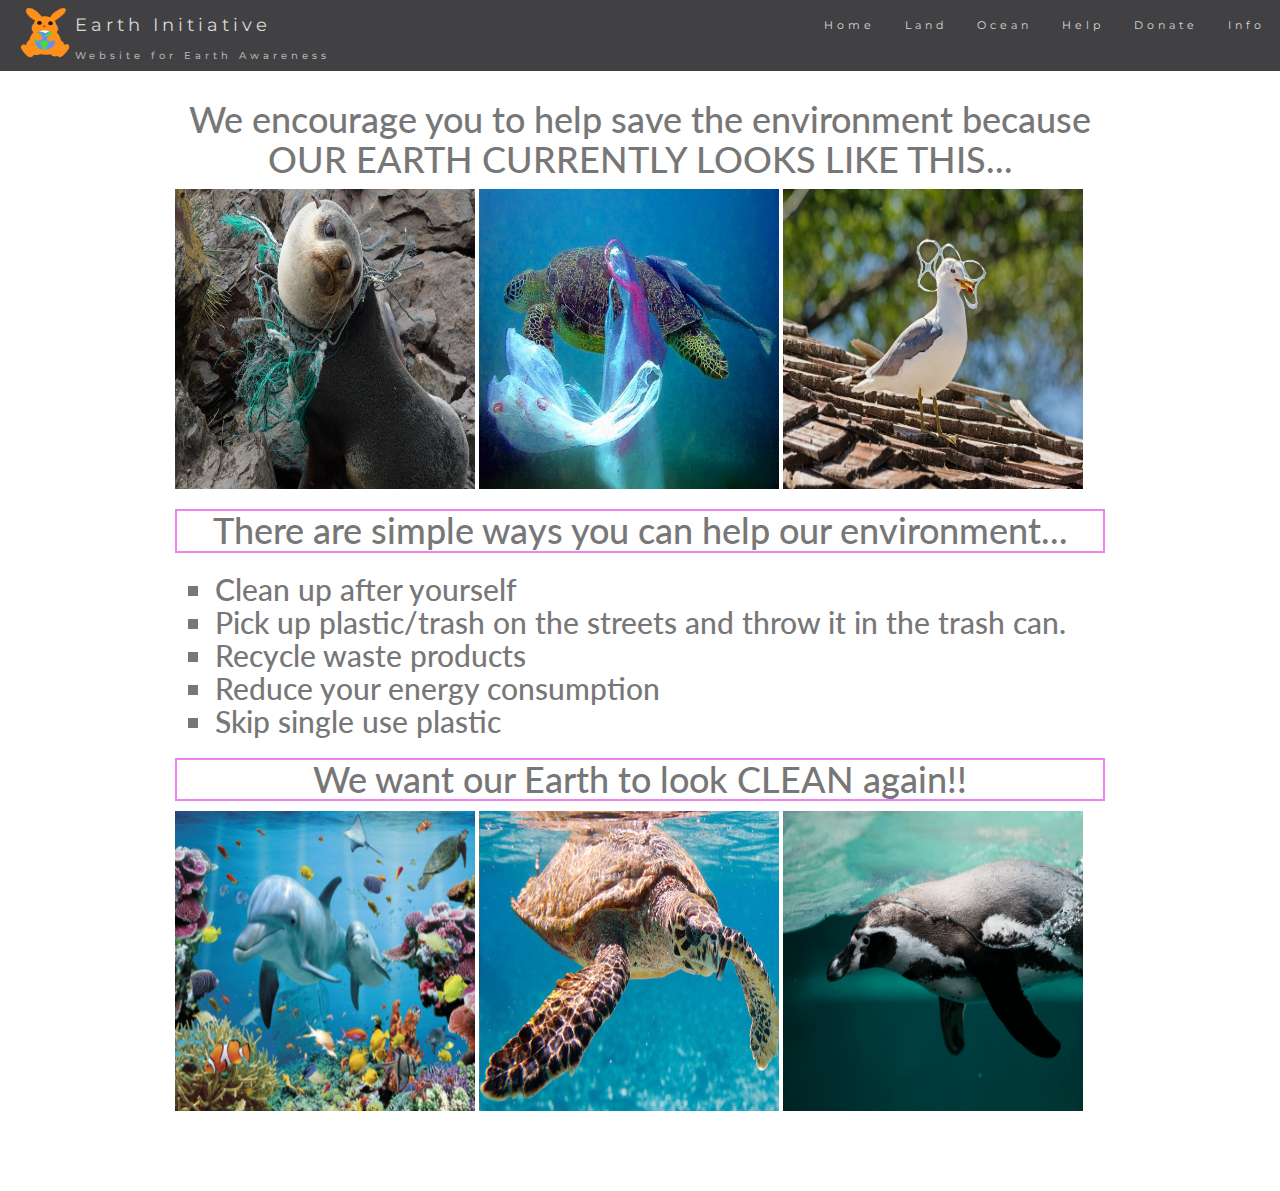
<file: Earth_Initiative/help.html>
<!DOCTYPE html>
<html>
<head>
  <!-- Copy this code -->
  <title>Earth Initiative</title>
  <!-- name of the website -->
  <meta charset="utf-8">
  <meta name="viewport" content="width=device-width, initial-scale=1">
  <link rel="icon" href="https://i.ibb.co/hW8c7HS/Project-Logo.png">
  <!-- this is the icon -->
  <link rel="stylesheet" href="https://maxcdn.bootstrapcdn.com/bootstrap/3.4.0/css/bootstrap.min.css">
  <link href="https://fonts.googleapis.com/css?family=Lato" rel="stylesheet" type="text/css">
  <link href="https://fonts.googleapis.com/css?family=Montserrat" rel="stylesheet" type="text/css">
  <!-- <script src="mm.js"> -->
  <script src="https://ajax.googleapis.com/ajax/libs/jquery/3.4.1/jquery.min.js"></script>
  <script src="https://maxcdn.bootstrapcdn.com/bootstrap/3.4.0/js/bootstrap.min.js"></script>
  <meta name="viewport" content="width=device-width, initial-scale=1">
  <link rel="stylesheet" href="https://cdnjs.cloudflare.com/ajax/libs/font-awesome/4.7.0/css/font-awesome.min.css">

  <style>

  body {
    font: 400 15px/1.8 Lato, sans-serif;
    color: #777;
  }
  h3, h4 {
    margin: 10px 0 30px 0;
    letter-spacing: 10px;
    font-size: 20px;
    color: #111;
  }
  h6{
  font-size: 10px;
  }
  .container {
    padding: 80px 120px;
  }
  .person {
    border: 10px solid transparent;
    margin-bottom: 25px;
    width: 80%;
    height: 80%;
    opacity: 0.7;
  }
  .person:hover {
    border-color: #f1f1f1;
  }
  .carousel-inner img {
    -webkit-filter: none(90%);
    filter: none(90%); /* make all photos black and white */
    width: 100%; /* Set width to 100% */
    margin: auto;
  }
  .carousel-caption h3 {
    color: #fff !important;
  }
  @media (max-width: 600px) {
    .carousel-caption {
      display: none; /* Hide the carousel text when the screen is less than 600 pixels wide */
    }
  }
  .bg-1 {
    background: #2d2d30;
    color: #bdbdbd;
  }
  .bg-1 h3 {color: #fff;}
  .bg-1 p {font-style: italic;}
  .list-group-item:first-child {
    border-top-right-radius: 0;
    border-top-left-radius: 0;
  }
  .list-group-item:last-child {
    border-bottom-right-radius: 0;
    border-bottom-left-radius: 0;
  }
  .thumbnail {
    padding: 0 0 15px 0;
    border: none;
    border-radius: 0;
  }
  .thumbnail p {
    margin-top: 15px;
    color: #555;
  }
  .btn {
    padding: 10px 20px;
    background-color: #333;
    color: #f1f1f1;
    border-radius: 0;
    transition: .2s;
  }
  .btn:hover, .btn:focus {
    border: 1px solid #333;
    background-color: #fff;
    color: #000;
  }
  .modal-header, h4, .close {
    background-color: #333;
    color: #fff !important;
    text-align: center;
    font-size: 30px;
  }
  .modal-header, .modal-body {
    padding: 40px 50px;
  }
  .nav-tabs li a {
    color: #777;
  }
  #googleMap {
    width: 100%;
    height: 400px;
    -webkit-filter: grayscale(100%);
    filter: grayscale(100%);
  }
  .navbar {
    font-family: Montserrat, sans-serif;
    margin-bottom: 0;
    background-color: #2d2d30;
    border: 0;
    font-size: 11px !important;
    letter-spacing: 4px;
    opacity: 0.9;
  }
  .navbar li a, .navbar .navbar-brand {
    color: #d5d5d5 !important;
  }
  .navbar-nav li a:hover {
    color: #fff !important;
  }
  .navbar-nav li.active a {
    color: #fff !important;
    background-color: #29292c !important;
  }
  .navbar-default .navbar-toggle {
    border-color: transparent;
  }
  .open .dropdown-toggle {
    color: #fff;
    background-color: #555 !important;
  }
  .dropdown-menu li a {
    color: #000 !important;
  }
  .dropdown-menu li a:hover {
    background-color: red !important;
  }
  footer {
    background-color: #2d2d30;
    color: #f5f5f5;
    padding: 32px;
  }
  footer a {
    color: #f5f5f5;
  }
  footer a:hover {
    color: #777;
    text-decoration: none;
  }
  .form-control {
    border-radius: 0;
  }
  textarea {
    resize: none;
  }
  </style>
  </head>
  <body id="myPage" data-spy="scroll" data-target=".navbar" data-offset="50">

  <nav class="navbar navbar-default navbar-fixed-top">
  <div class="container-fluid">
    <div class="navbar-header">
      <button type="button" class="navbar-toggle" data-toggle="collapse" data-target="#myNavbar">
        <span class="icon-bar"></span>
        <span class="icon-bar"></span>
        <span class="icon-bar"></span>
      </button>
      <img src="Project_Logo.png" href = "info.html" alt="Logo" style="width:60px;height:60px; float: left; padding-top: 5px;">
      <a class="navbar-brand" href="Home.html">Earth Initiative</a>
    <h6 style = "padding-left: 60px;color:darkgrey;">Website for Earth Awareness</h6>
    </div>
    <div class="collapse navbar-collapse" id="myNavbar">
      <ul class="nav navbar-nav navbar-right">
        <li><a href="Home.html">Home</a></li>
        <li><a href="Land.html">Land</a></li>
        <li><a href="Ocean.html">Ocean</a></li>
        <li><a href="Help.html">Help</a></li>
        <li><a href="Donate.html">Donate</a></li>
        <li><a href="Info.html">Info</a></li>
      </ul>
    </div>
  </div>
  </nav>

  <div id="myCarousel" class="carousel slide" data-ride="carousel">
    <!-- Indicators -->
    <ol class="carousel-indicators">
      <li data-target="#myCarousel" data-slide-to="0" class="active"></li>
      <li data-target="#myCarousel" data-slide-to="1"></li>
      <li data-target="#myCarousel" data-slide-to="2"></li>
    </ol>
  <!-- Copy this code ^^^ -->
</head>
<body>
  <!-- ABOUT US SECTION -->
<div id="aboutUs" class="container">
  <h1 class="text-center">We encourage you to help save the environment because OUR EARTH CURRENTLY LOOKS LIKE THIS...</h1>

<img src = "seal.jpg" width="300" height="300">
<img src = "turtless.jpg" width="300" height="300">
<img src = "bird.jpg" width="300" height="300">

 <h1 class="text-center" style="border: 2px solid Violet;">There are simple ways you can help our environment...</h1>

<h2>  <ul style="list-style-type:square;">

  <li>Clean up after yourself</li>
  <li>Pick up plastic/trash on the streets and throw it in the trash can.</li>
  <li>Recycle waste products</li>
  <li>Reduce your energy consumption</li>
  <li>Skip single use plastic</li>
</h2>
</ul>
 <h1 class="text-center" style="border: 2px solid Violet;">We want our Earth to look CLEAN again!!</h1>

 <img src = "ocean.jpg" width="300" height="300">
 <img src = "cleanturtle.jpg" width="300" height="300">
 <img src = "water.jpg" width="300" height="300">

</head>
</html>
</file>
